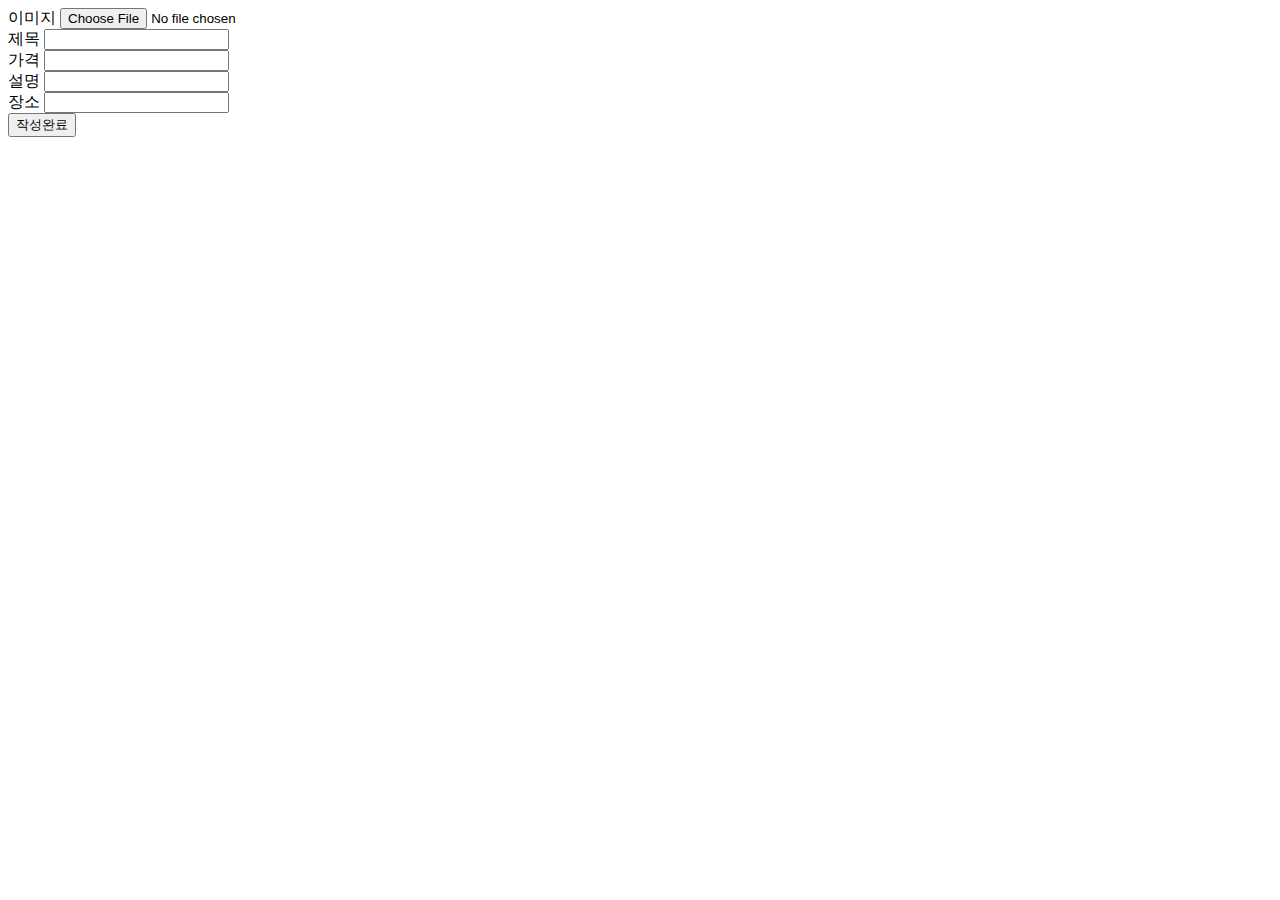
<file: frontend/write.html>
<!DOCTYPE html>
<html lang="en">
  <head>
    <meta charset="UTF-8" />
    <meta name="viewport" content="width=device-width, initial-scale=1.0" />
    <title>글쓰기</title>
  </head>
  <body>
    <form id="write-form">
      <div>
        <label for="image">이미지</label>
        <input type="file" id="image" name="image" />
      </div>
      <div>
        <label for="title">제목</label>
        <input type="text" id="title" name="title" />
      </div>
      <div>
        <label for="price">가격</label>
        <input type="number" id="price" name="price" />
      </div>
      <div>
        <label for="description">설명</label>
        <input type="text" id="description" name="description" />
      </div>
      <div>
        <label for="place">장소</label>
        <input type="text" id="place" name="place" />
      </div>
      <div>
        <button type="submit">작성완료</button>
      </div>
    </form>
    <script src="write.js"></script>
  </body>
</html>
</file>
